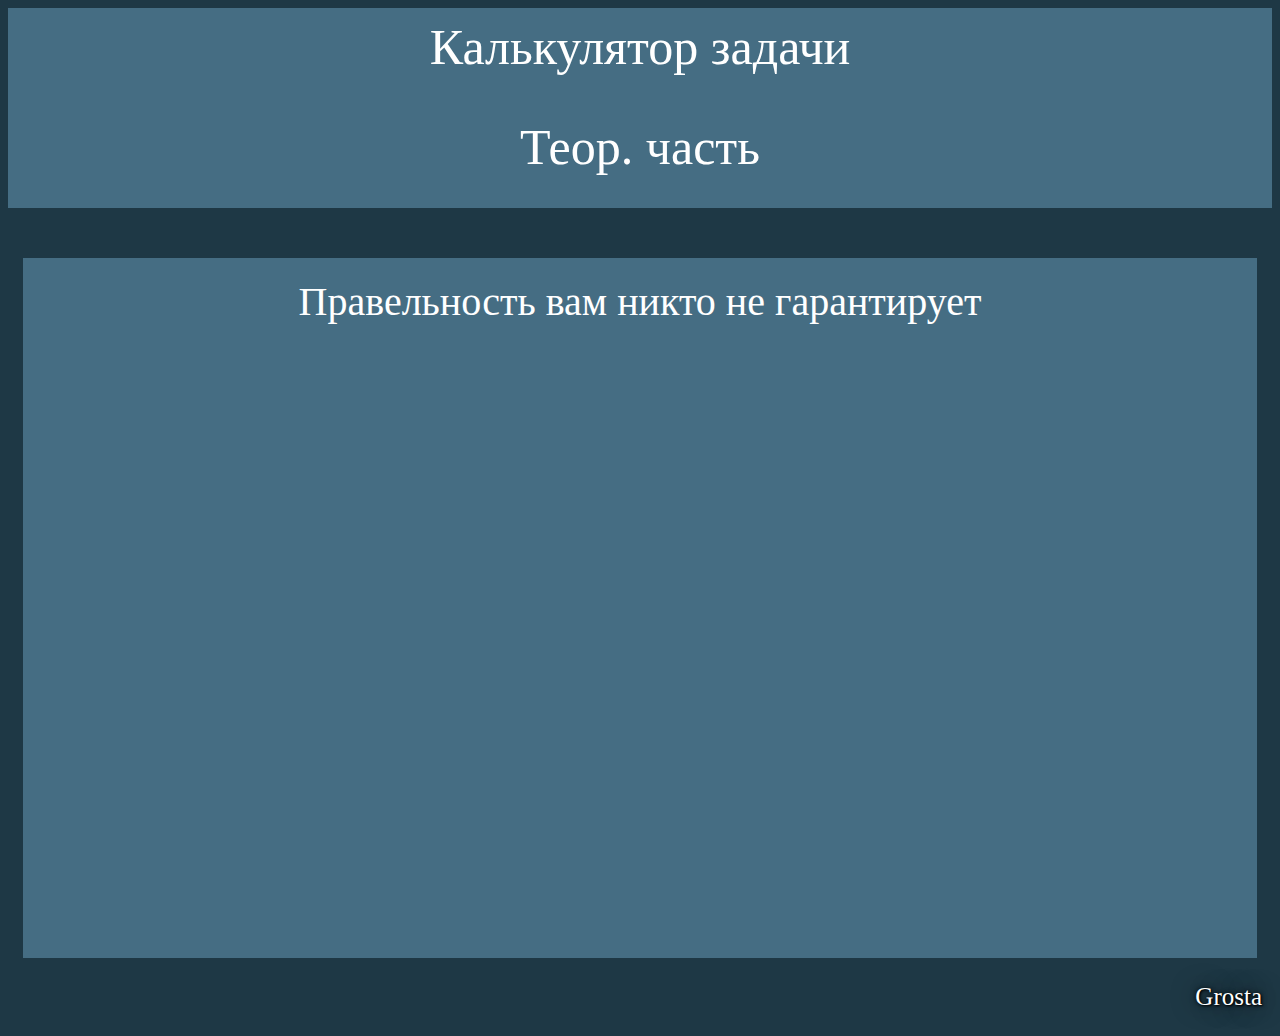
<file: ЕxamSite/index.html>
<!DOCTYPE html>
<html lang="ru">
<head>
	<meta charset="UTF-8">
	<title>Help in exem</title>
	<link rel="stylesheet" href="Styles/main.css">
</head>
<body>
	<header>
		<div id="button" class="block_button_1"><a href="Pages/Task.html" id="task" class="button_1">Калькулятор задачи</a></div>
		<div id="button" class="block_button_2"><a href="#" id="teor" class="button_2">Теор. часть</a></div>
	</header>
	<div class="content" ><p>Правельность вам никто не гарантирует</p></div>
	<p class="sing">Grosta</p>
</body>
</html>
</file>
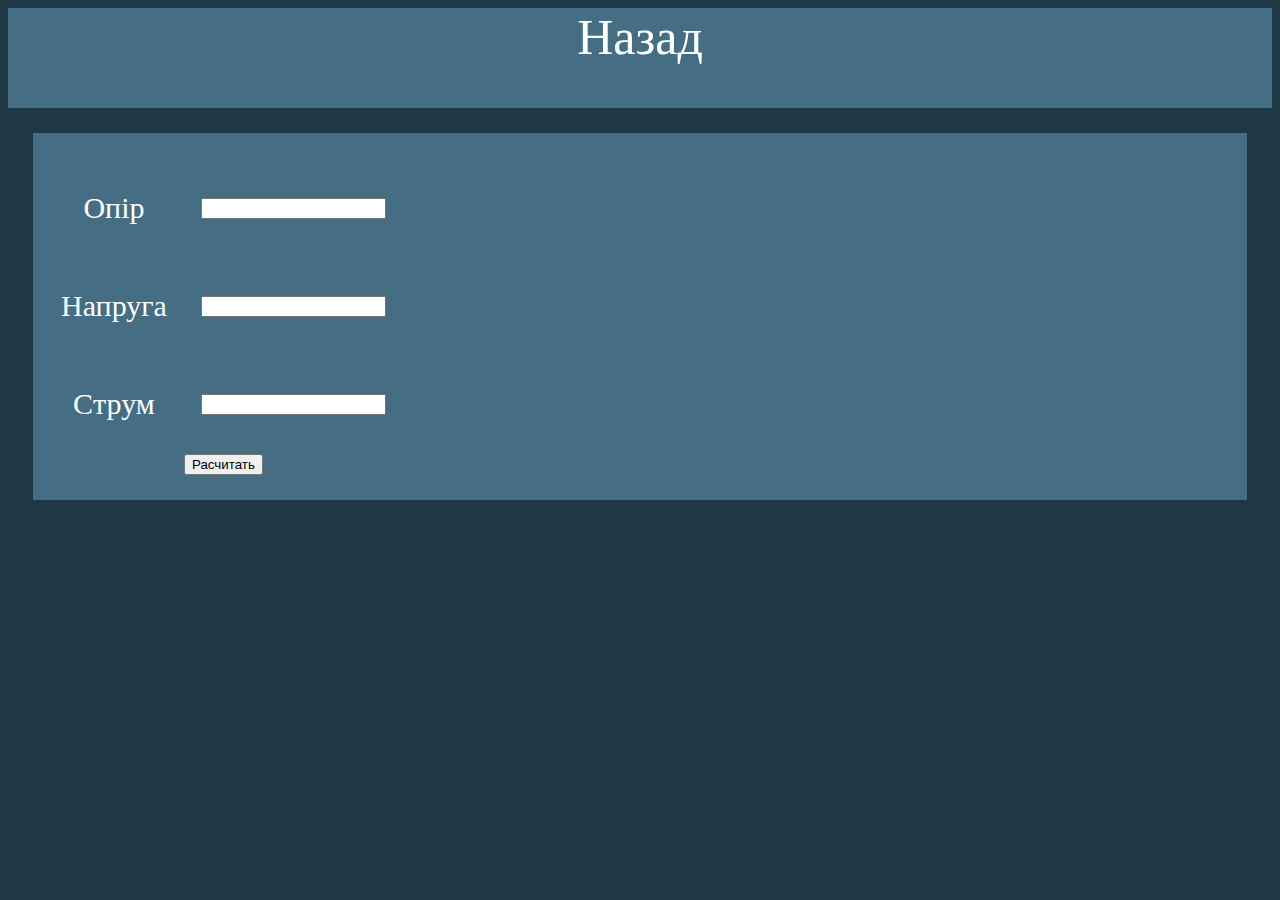
<file: ЕxamSite/Pages/Task.html>
<!DOCTYPE html>
<html lang="en">
<head>
	<meta charset="UTF-8">
	<link rel="stylesheet" href="../Styles/Task.css">
	<title>Task</title>
</head>
<body>
	<header><div class="button_back"><a href="../index.html" >Назад</a></div></header>
	<div class="content">
		<div class="ask_block">
			<div class="select_block">
				<form action="" method="post">
					<table>
						<tr>
							<td>
								<p>Опір</p>
							</td>
							<td>
								<input type="text" name="input_R" id="Res">
							</td>

						</tr>
						<tr>
							<td>
								<p>Напруга</p>
							</td>
							<td>
								<input type="text" name="input_V" id="Vol">
							</td>
						</tr>
						<tr>
							<td>
								<p>Cтрум</p>
							</td>
							<td>
								<input type="text" name="input_I" id="Cur">
							</td>
						</tr>
					</table>
					<input onchange="click()" value="Расчитать" type="button" id="Butt"></input>
				</form>
			</div>
		</div>
	</div>
	<script src="../Scripts/main.js"></script>
</body>
</html>
</file>
<file: ЕxamSite/Styles/main.css>
body{
	background: #1E3845;
}

a{
	text-decoration:none;
}

header{
	height: 100px;
	width:auto;
}

div#button{
	background: #456D83;
	width:auto;
	height:100px;
	text-align:center;
}

div.block_button_1{
	

}

div.block_button_2{}
	

a#task{
color:white;
font-size:50px;
display:block;
width:100%;
height:100%;
padding-top:10px;
}

a#task:hover{
	background: #3281FF;
}

a#teor{

color:white;
font-size:50px;
display:block;
width:100%;
height:100%;
padding-top:10px;

}
a#teor:hover{
	background: #3281FF;
}

div.content{
	margin-top:150px;
	height:700px;
	width:auto;
	background:#456D83;
	margin:15px;
	margin-top:150px;
}

div.content p{
	color:white;
	font-size:40px;
	text-align:center;
	padding:20px;
}

p.sing{
	color:white;
	text-align:right;
	font-size:25px;
	margin-right:10px;
	text-shadow: 1px 1px 2px black, 0 0 1em black, 0 0 0.2em black;
}
</file>
<file: ЕxamSite/Styles/Task.css>
body{
	background: #1E3845;
}

a{
	text-decoration:none;
}

header{
	height: 100px;
	width:auto;
}

div.button_back{
	background: #456D83;
	width:auto;
	height:100px;
	text-align:center;
}

div.button_back a{
color:white;
font-size:50px;
display:block;
width:100%;
height:100%;

}

div.button_back a:hover{
	background: #3281FF;
}

div.content{
	background:#456D83;
	margin:25px;
	padding:25px;
}

div.select_block form table tr td{
	margin-left:20px;
}


div.select_block form table tr td p{
	font-size:30px;
	color:white;
	text-align:center;
	padding-right:30px;
}

div.ask_block{
	display:inline-block;
	text-align:center;
}

button{
	color:white;
	background: #3281FF;
	font-size:20px;
	text-align:left;
}
</file>
